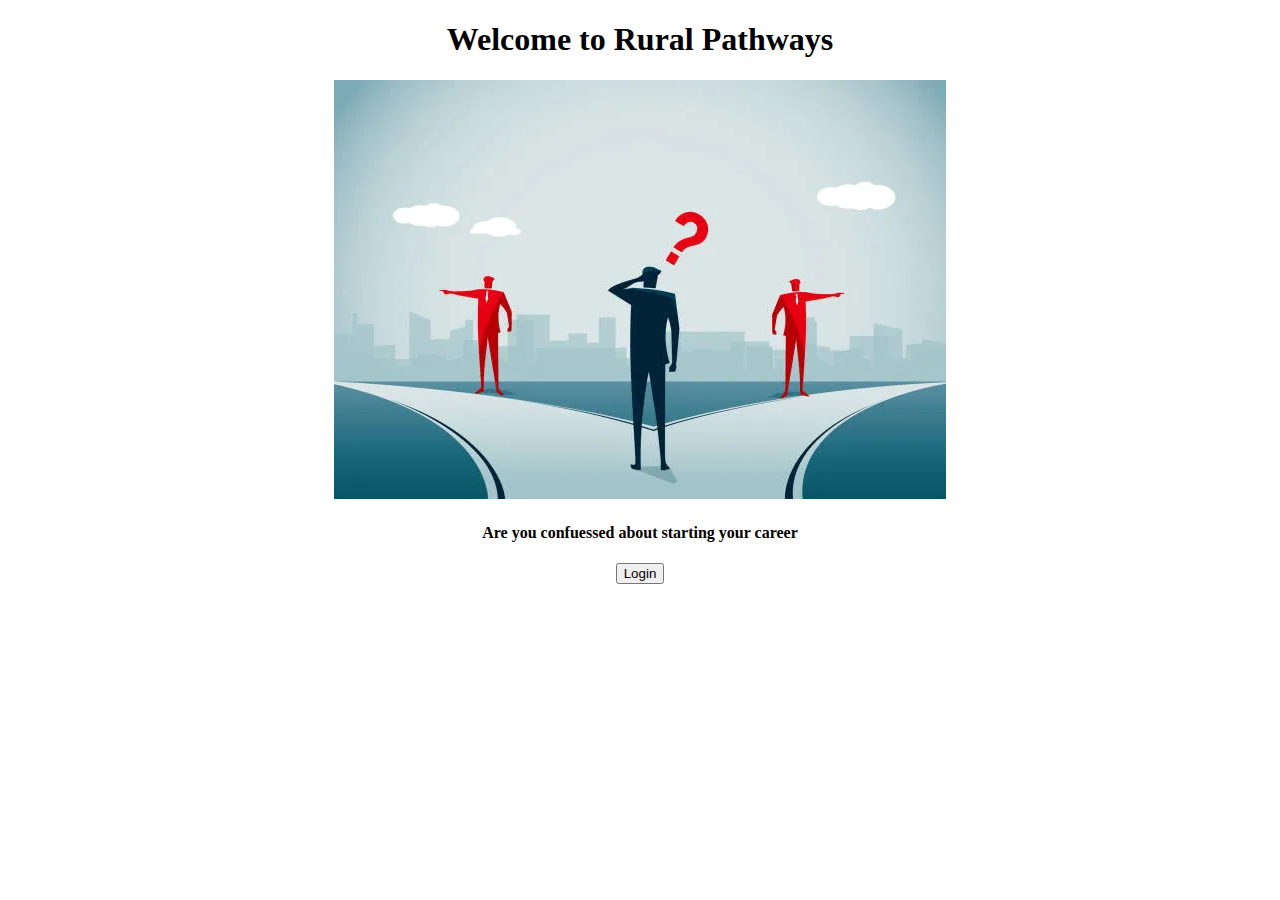
<file: index.html>
<!DOCTYPE html>
<html lang="en">
<head>
    <title>Rural Pathways</title>
    <link rel="icon" href="img/new-job.webp">
</head>
<body>
    <center>
    <h1><strong>Welcome to Rural Pathways </strong></h1>
    <img src="img/crossroad.webp" alt="">
    <h4>Are you confuessed about starting your career</h4>
    <form action="login.html" method="get">
    <button> Login</button></form>
    </center>
</body>
</html>
</file>
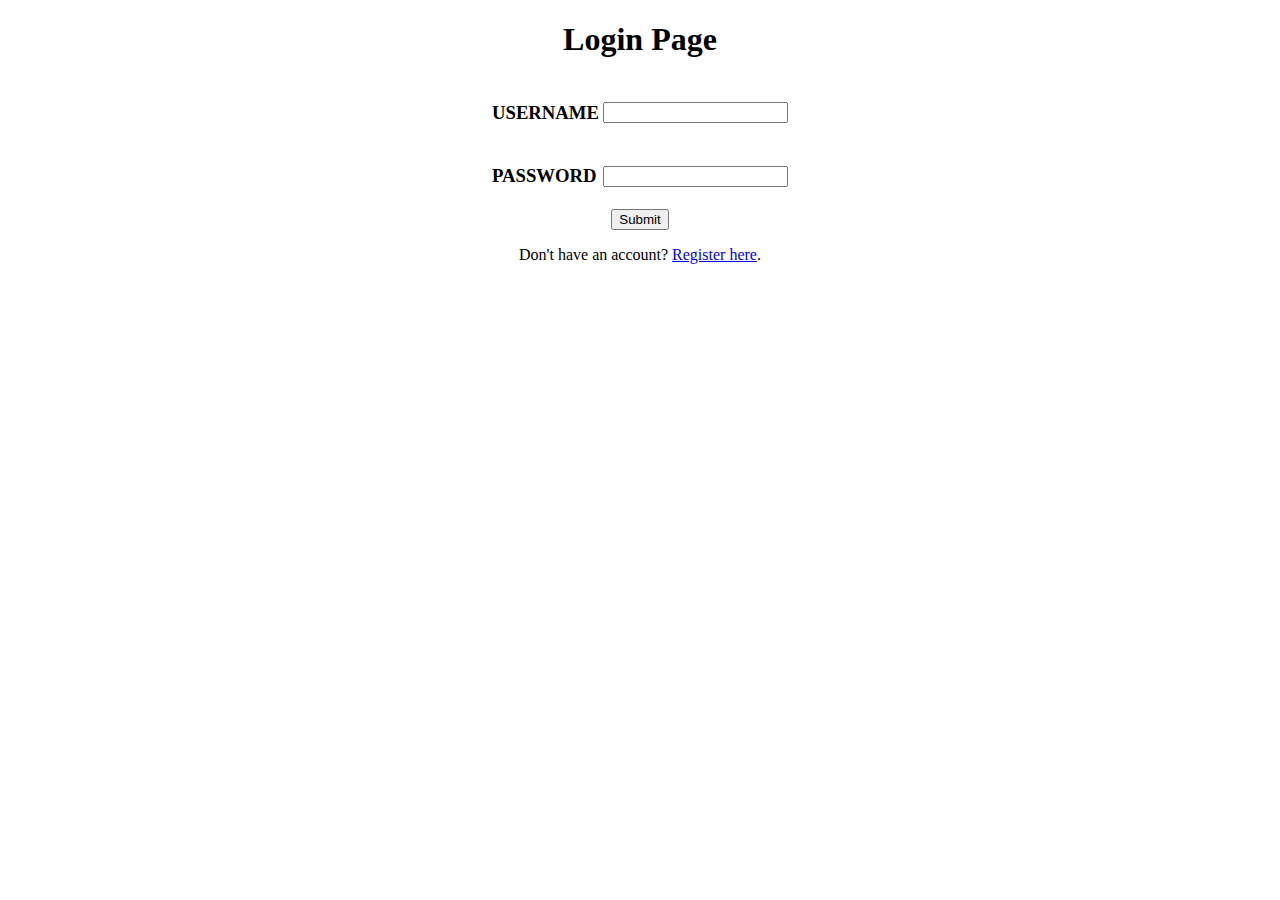
<file: login.html>
<!DOCTYPE html>
<html>
<head>
    <title>Login</title>
    <link rel="icon" href="img/login.jpg">
</head>
<body>
    <center>
        <h1>Login Page</h1>
         <form action="index.html" method="get">
           <table >
            <tr><td><h3>USERNAME </h3></td> 
                <td><input type="text" name="name" id="Username" required></td></tr>
            <tr>
                <td><h3>PASSWORD</h3></td>
                <td><input type="password" name="pass" id="pass" required></td>
            </tr>
        </table>
                <button type="submit">Submit</button>
        </form>
        <p>Don't have an account? <a href="register.html">Register here</a>.</p>
    </center>  
</body>
</html>
</file>
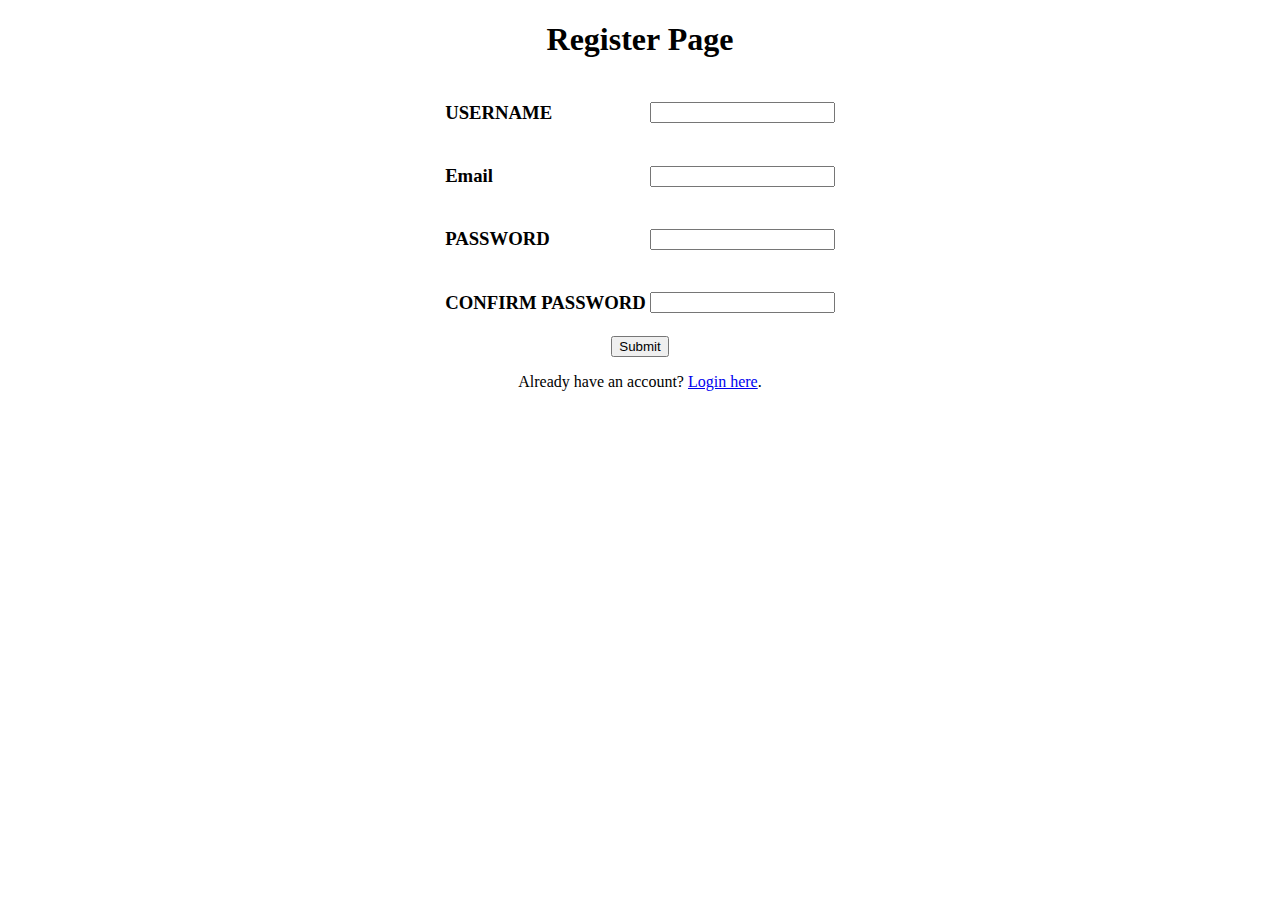
<file: register.html>
<!DOCTYPE html>
<html>
<head>
    <title>Register</title>
    
</head>
<body>
    <center>
        <h1>Register Page</h1>
         <form action="login.html" method="get">
           <table >
            <tr><td><h3>USERNAME </h3></td> 
                <td><input type="text" name="name" id="Username" required></td></tr>
            <tr><td><h3>Email </h3></td> 
                <td><input type="email" name="email" id="email" required></td></tr>
            <tr>
                <td><h3>PASSWORD</h3></td>
                <td><input type="password" name="pass" id="pass" required></td>
            </tr>
            <tr>
                <td><h3>CONFIRM PASSWORD</h3></td>
                <td><input type="password" name="confpass" id="confpass" required ></td>
            </tr>
        </table>
                <button type="submit">Submit</button>
            
            
        </form>
        <p>Already have an account? <a href="login.html">Login here</a>.</p>
    </center>  
</body>
</html>
</file>
